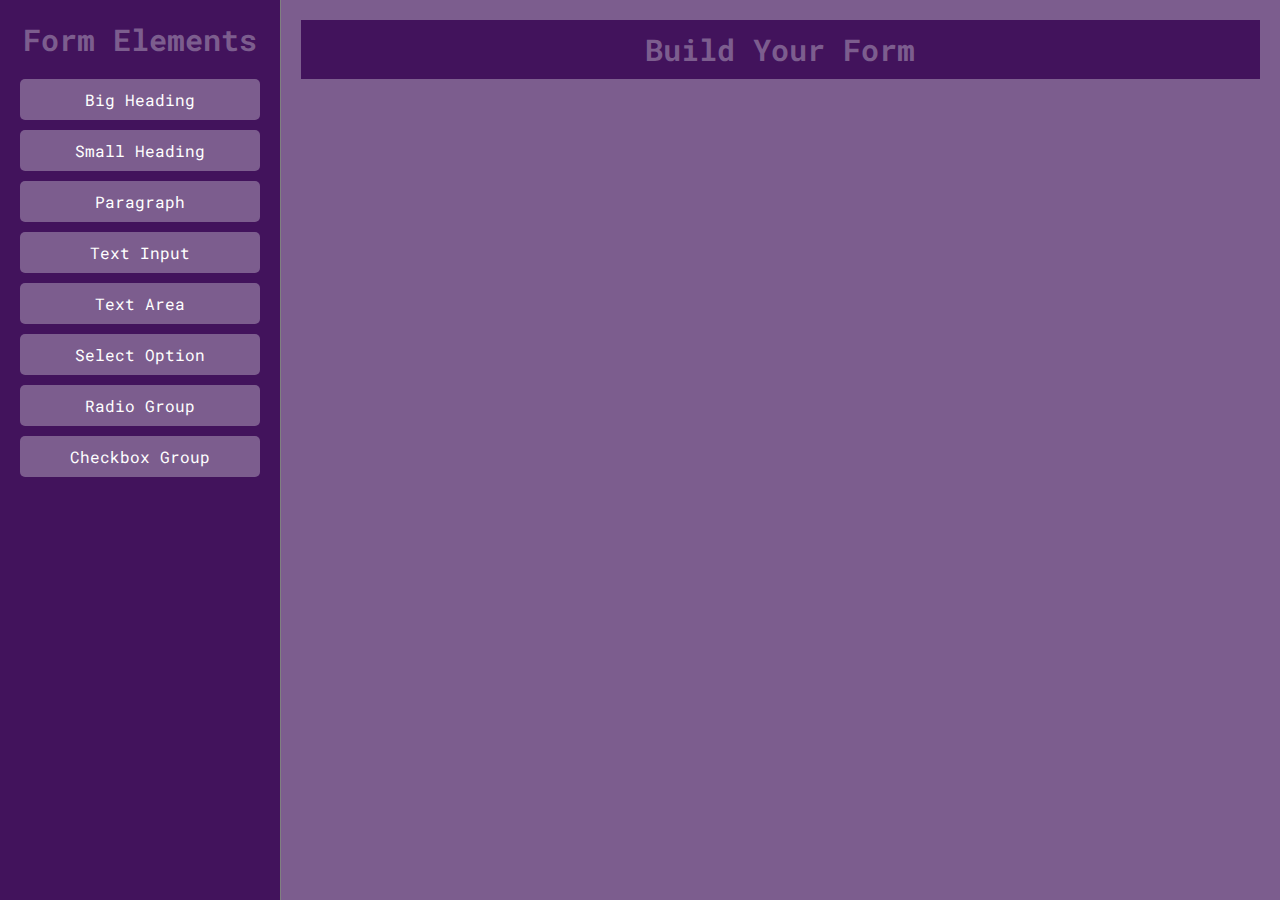
<file: index.html>
<!DOCTYPE html>
<html lang="en">

<head>
    <meta charset="UTF-8">
    <meta name="viewport" content="width=device-width, initial-scale=1.0">
    <title>Drag-and-Drop Form Builder</title>
    <link rel="stylesheet" href="styles.css">
</head>

<body>
    <div class="builder-container">
        <div class="toolbox">
            <h3>Form Elements</h3>

            <div class="draggable" draggable="true" data-type="big-heading">Big Heading</div>
            <div class="draggable" draggable="true" data-type="small-heading">Small Heading</div>
            <div class="draggable" draggable="true" data-type="paragraph">Paragraph</div>

            <div class="draggable" draggable="true" data-type="textinput">Text Input</div>
            <div class="draggable" draggable="true" data-type="textarea">Text Area</div>

            <div class="draggable" draggable="true" data-type="select">Select Option</div>
            <div class="draggable" draggable="true" data-type="radio">Radio Group</div>
            <div class="draggable" draggable="true" data-type="checkbox">Checkbox Group</div>

        </div>
        <div class="form-builder" id="form-builder">
            <h3>Build Your Form</h3>
        </div>
    </div>
</body>
<script src="script.js"></script>

</html>
</file>
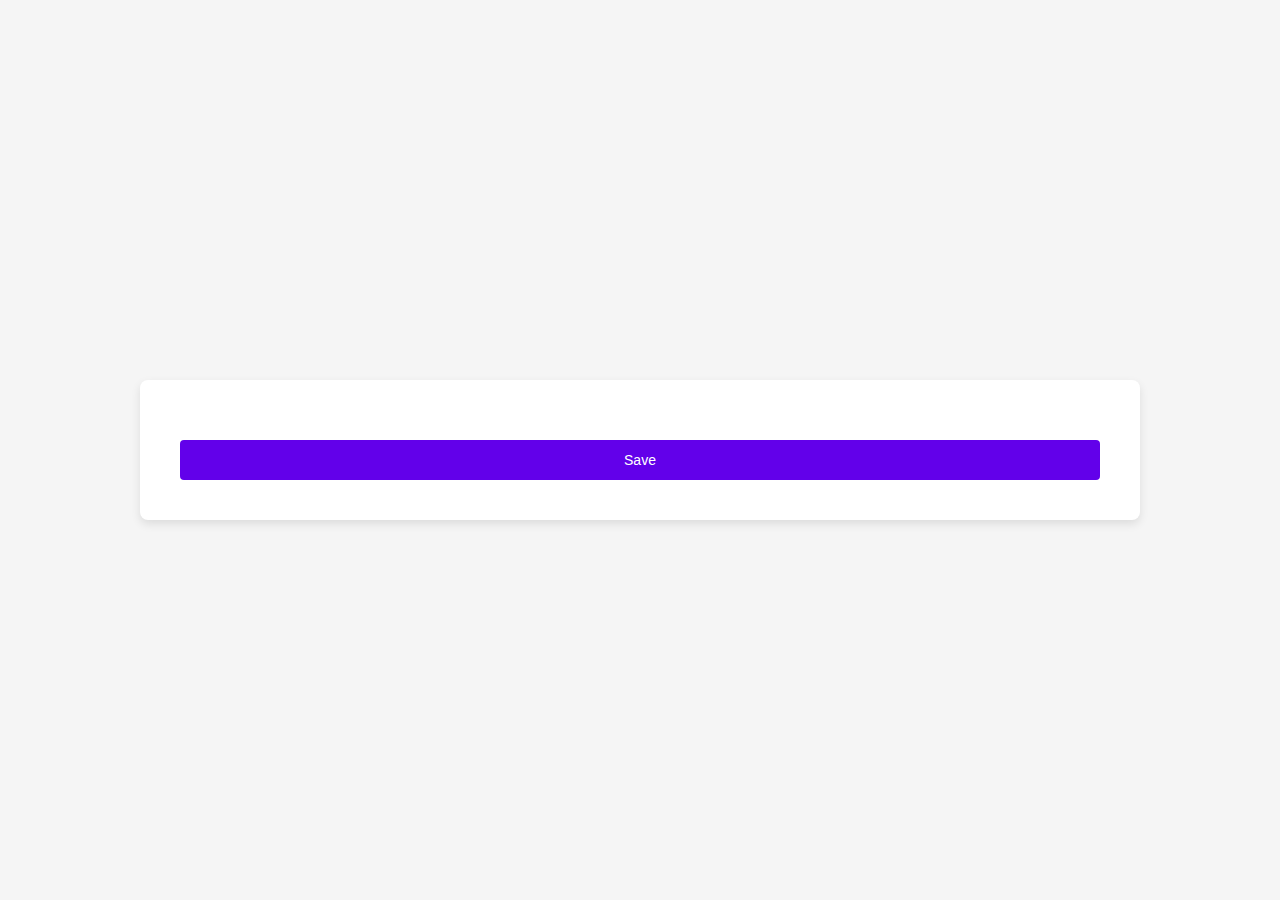
<file: index1.html>
<!DOCTYPE html>
<html lang="en">

<head>
    <meta charset="UTF-8">
    <meta name="viewport" content="width=device-width, initial-scale=1.0">
    <title>Document</title>
</head>

<style>
    * {
        margin: 0;
        padding: 0;
        box-sizing: border-box;
        font-family: Arial, Helvetica, sans-serif;
    }

    body {
        background-color: #f5f5f5;
        padding: 30px;
        display: flex;
        justify-content: center;
        align-items: center;
        min-height: 100vh;
    }

    .survey-container {
        background-color: #ffffff;
        padding: 40px;
        border-radius: 8px;
        box-shadow: 0 4px 10px rgba(0, 0, 0, 0.1);
        width: 100%;
        max-width: 1000px;
    }

    .form-group {

        margin-bottom: 20px;
    }

    label {
        font-size: 14px;
        color: #202124;
        width: 100%;
    }

    .survey-container .bigHead {
        font-size: 50px;
    }
    .survey-container .smallHead {
        font-size: 30px;
    }
    .survey-container .paragraph {
        font-size: 16px;
    }


    .textInputBox,
    .textAreaBox,
    .selectBox{
        width: 100%;
        margin-top: 10px;
        padding: 12px;
        border-radius: 4px;
        border: 1px solid #e0e0e0;
        font-size: 14px;
        color: #202124;
    }

    .textAreaBox{
        min-height: 200px;
    }

    .row{
        display: flex;
        align-items: center;
        gap: 10px;
        margin-top: 8px;
    }

    button{
        padding: 12px 20px;
        background-color: #6200ea;

        color: white;
        border-radius: 4px;
        border: none;
        font-size: 14px;
        width: 100%;
        margin-top: 20px;
    }
    button:hover{
        background-color: #400099;
cursor: pointer;
    }
</style>

<body>
    <div class="survey-container">
        <div id="surveyForm"></div>
        <button>Save</button>
    </div>
</body>

<script>

    document.addEventListener('DOMContentLoaded', () => {
        const formData = JSON.parse(localStorage.getItem('formData'))

        console.log(formData);

        const surveyForm = document.getElementById('surveyForm');

        formData.forEach(field => {
            const formGroup = document.createElement('div');

            formGroup.classList = 'form-group';

            const label = document.createElement('label');
            label.textContent = field.value;
            label.className = field.type;

            formGroup.appendChild(label);


            if (field.type == 'textInput') {
                const input = document.createElement('input');
                input.type = 'text';
                input.className = 'textInputBox';
                formGroup.appendChild(input);

            }
            else if (field.type == 'textArea') {
                const input = document.createElement('textarea');
                input.type = 'text';
                input.className = 'textAreaBox';
                formGroup.appendChild(input);

            }
            else if (field.type == 'select') {
                const select = document.createElement('select');
                select.className = 'selectBox';

                field.options.forEach(optionValue => {
                    const option = document.createElement('option');
                    option.textContent = optionValue;
                    select.appendChild(option);
                })

                formGroup.appendChild(select);

            }
            else if (field.type == 'radio') {

                field.options.forEach(optionValue => {
                    const radioWrapper = document.createElement('div');
                    radioWrapper.className = 'row';
                    const radio = document.createElement('input');
                    radio.type = 'radio';
                    radio.name = field.value;
                    const radioLabel = document.createElement('label');
                    radioLabel.textContent = optionValue;
                    radioWrapper.appendChild(radio);
                    radioWrapper.appendChild(radioLabel);
                    formGroup.appendChild(radioWrapper);

                })


            }
            else if (field.type == 'checkBox') {

                field.options.forEach(optionValue => {
                    const checkBoxWrapper = document.createElement('div');
                    checkBoxWrapper.className = 'row';
                    const checkBox = document.createElement('input');
                    checkBox.type = 'checkbox';
                    checkBox.name = field.value;
                    const checlBoxLabel = document.createElement('label');
                    checlBoxLabel.textContent = optionValue;
                    checkBoxWrapper.appendChild(checkBox);
                    checkBoxWrapper.appendChild(checlBoxLabel);
                    formGroup.appendChild(checkBoxWrapper);

                })


            }


            surveyForm.appendChild(formGroup);
        });

    })
</script>

</html>
</file>
<file: styles.css>
@import url('https://fonts.googleapis.com/css2?family=Roboto+Mono:ital,wght@0,100..700;1,100..700&display=swap');

:root {
    --col1: #42135c;
    --col2: #7c5d8e;
    --col3: #ffffff;
    --col4: #42135c;
    --font1: "Roboto Mono", monospace;
}


* {
    margin: 0;
    padding: 0;
    box-sizing: border-box;
    font-family: var(--font1);

}


body {
    display: flex;
    background-color: var(--col1);
}

.builder-container {
    background-color: var(--col1);

    display: flex;
    width: 100%;
    height: 100vh;
}

.toolbox {
    flex: 1;
    padding: 20px;
    border-right: 1px solid grey;
    box-shadow: 0 0 10px rgbs(0, 0, 0, 0.1);
}

.toolbox h3 {
    text-align: center;
    margin-bottom: 20px;
    font-size: 30px;
    color: var(--col2);
}

.toolbox .draggable {
    padding: 10px;
    margin: 10px 0;
    background-color: var(--col2);
    color: var(--col3);
    text-align: center;
    cursor: pointer;
    border-radius: 5px;
}

.toolbox .draggable:hover {
    background-color: var(--col3);
    color: var(--col2);
}

.dragging {
    opacity: 0.5;
    border: 2px dashed var(--col2);
}

.form-builder {
    flex: 4;
    padding: 20px;
    background-color: var(--col2);
    overflow-y: scroll;
}

.form-builder h3 {
    text-align: center;
    margin-bottom: 20px;
    font-size: 30px;
    color: var(--col2);
    background-color: var(--col1);
    padding: 10px;
}


.form-element {
    margin: 20px 0;
    background-color: var(--col1);
    padding: 20px;

}

.form-element input {
    width: 100%;
    padding: 8px;
    margin: 10px 0px;
    border: 1px solid #ccc;
    border-radius: 4px;
}
.form-element textarea {
    width: 100%;
    min-height: 100px;
    padding: 8px;
    margin: 10px 0px;

    border: 1px solid #ccc;
    border-radius: 4px;
}

.label-edit {
    font-size: 16px;
    margin-bottom: 10px;
}


.bigHeadDiv,
.smallHeadDiv,
.paragraphDiv {
    display: flex;
    width: 100%;
    margin: 10px 0px;
    align-items: center;
}

.bigHeadDiv input,
.smallHeadDiv input,
.paragraphDiv input {
    flex: 1;
    padding: 4px;
    margin-top: 5px;
    border: none;
    border-bottom: 2px solid #ccc;
    border-radius: 4px;
    font-size: 30px;
    background-color: transparent;
    color: white;
}



.smallHeadDiv input {
    font-size: 20px;

}
.paragraphDiv input {
    font-size: 12px;
}




.form-element .options-container{
    margin-bottom: 10px;
}


.form-element .option-edit{
    display: flex;
    gap: 10px;
    align-items: center;
    margin-bottom: 5px;
}

.option-edit input {
    flex-grow: 1;
    background-color: var(--col3);
    color: var(--col2);
}

button {
    padding: 5px 10px;
    background-color: #e74c3c;
    color: white;
    border: none;
    cursor: pointer;
    margin-right: 10px;
}


.submit-button{

    background-color: #2ecc71;

}
</file>
